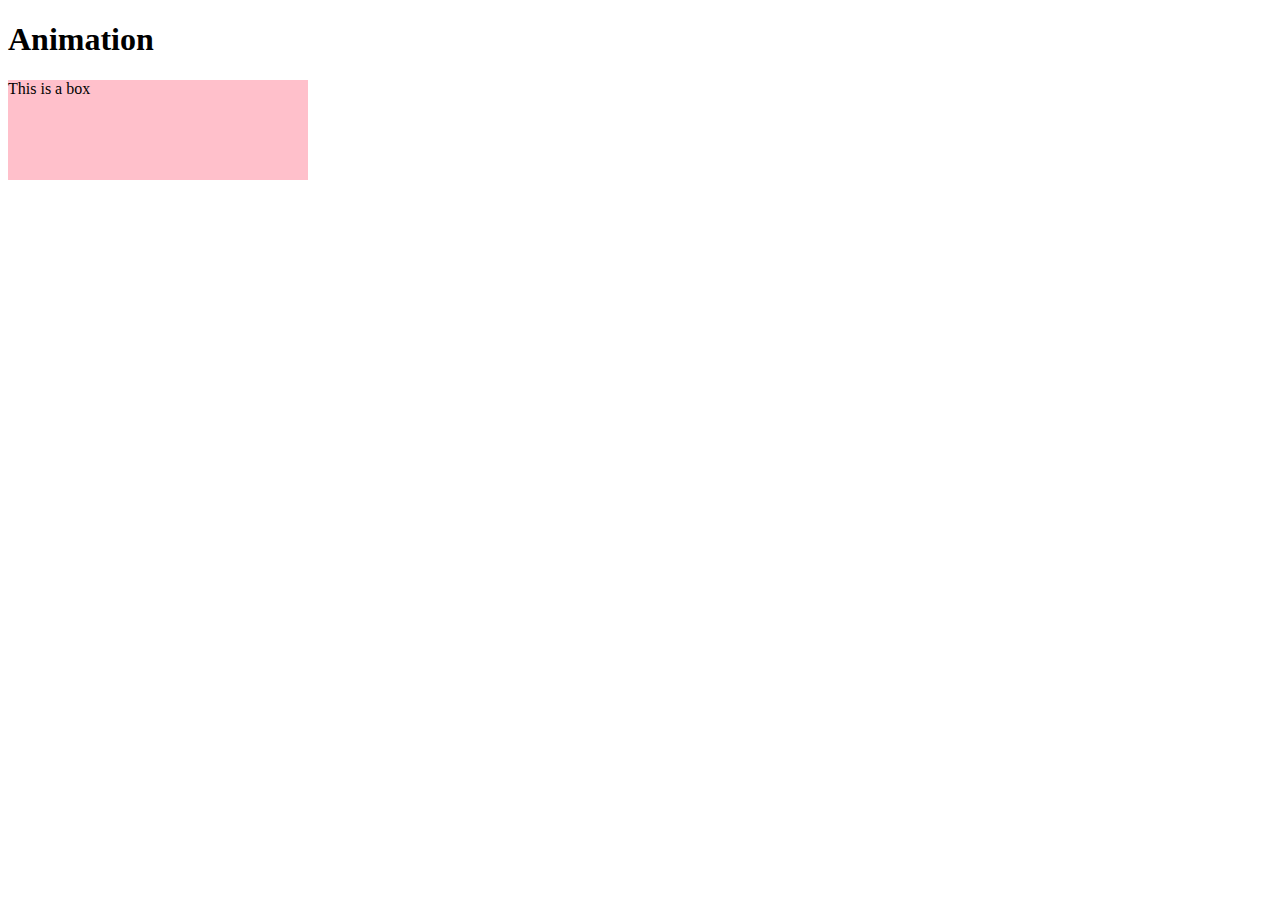
<file: index.html>
<!DOCTYPE html>
<html lang="en">
<head>
    <meta charset="UTF-8">
    <meta name="viewport" content="width=device-width, initial-scale=1.0">
    <title>css</title>
    <link rel="stylesheet" href="style.css">
</head>
<body>
    <h1>Animation</h1>
    <div class="box"> This is a box</div>
</body>
</html>
</file>
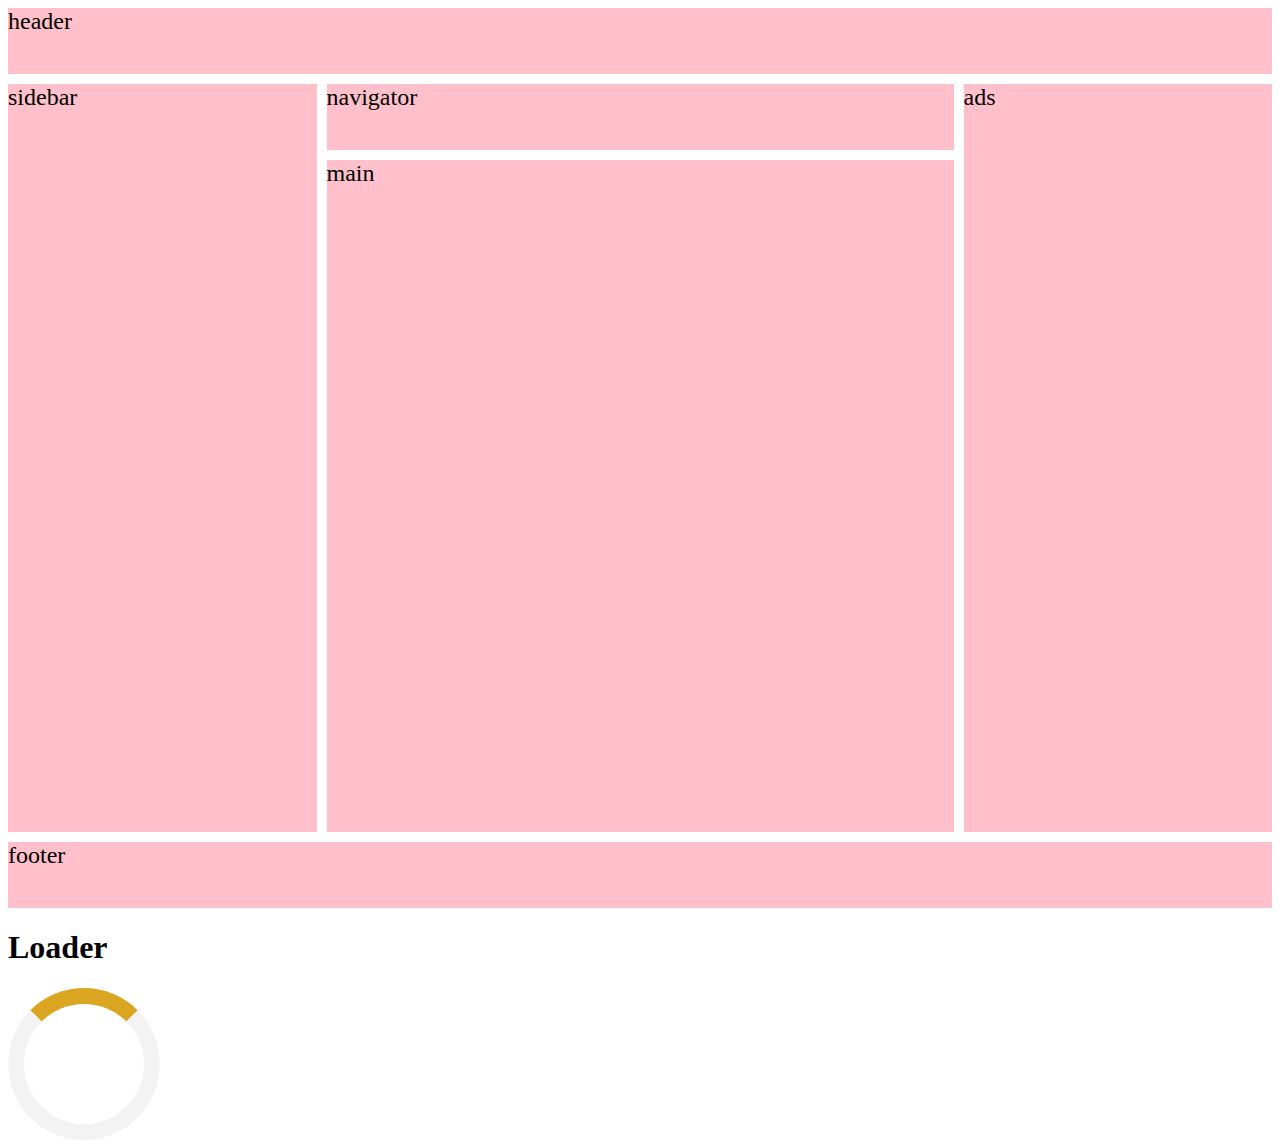
<file: day 5/index.html>
<!DOCTYPE html>
<html lang="en">
<head>
    <meta charset="UTF-8">
    <meta name="viewport" content="width=device-width, initial-scale=1.0">
    <title>Document</title>
    <link rel="stylesheet" href="style.css">
</head>
<body>
    <div class="container">
        <div class= "header">header</div>
        <div class="navigator">navigator</div>
        <div class="sidebar">sidebar</div>
        <div class="main">main</div>
        <div class="ads">ads</div>
        <div class="footer">footer</div>
    </div>
    <h1>Loader</h1>
    <div class="loader"></div>
</body>
</html>
</file>
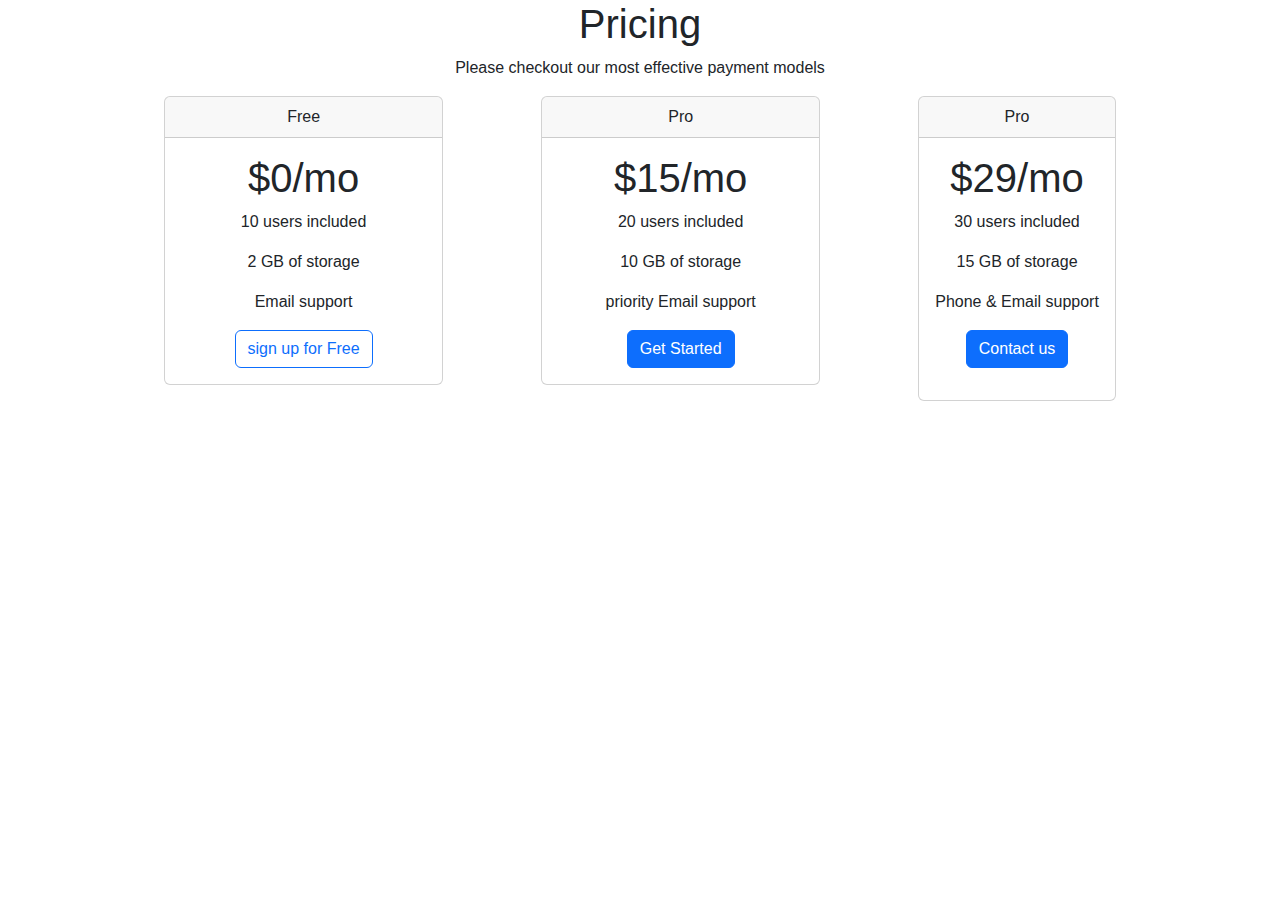
<file: day10/index.html>
<!DOCTYPE html>
<html lang="en">
<head>
    <meta charset="UTF-8">
    <meta name="viewport" content="width=device-width, initial-scale=1.0">
    <title>Document</title>
    <link href="https://cdn.jsdelivr.net/npm/bootstrap@5.3.3/dist/css/bootstrap.min.css"
    rel="stylesheet">
    <link rel="stylesheet" href="style.css">
</head>
<body>
    <h1 class="heading text-center">Pricing</h1>
<p class="paragraph text-center">Please checkout our most effective payment models</p>
    <div class="container text-center justify-content-evenly d-flex">
  <div class="card col-sm-5 col-md-3 mb-3 me-3">
    <div class="card-header">
        Free
      </div>
        <div class="card-body">
            <h1 class="heading2 text-bold"> $0/mo</h1>
            <p>10 users included</p>
            <p>2 GB of storage</p>
            <p>Email support</p>
            <button href="#" class="btn btn-outline-primary">sign up for Free</button>
        </div>
      </div>
      <div class="card col-sm-5 col-md-3 mb-3 me-3" >
        <div class="card-header">
            Pro
          </div>
            <div class="card-body">
                <h1 class="heading2 text-bold"> $15/mo</h1>
                <p>20 users included</p>
                <p>10 GB of storage</p>
                <p> priority Email support</p>
                <button href="#" class="btn btn-primary">Get Started</button>
            </div>
          </div>
          <div class="card col-sm-10col-md-3mb-3me-3" >
            <div class="card-header">
                Pro
              </div>
                <div class="card-body">
                    <h1 class="heading2 text-bold"> $29/mo</h1>
                    <p>30 users included</p>
                    <p>15 GB of storage</p>
                    <p>Phone & Email support</p>
                    <button href="#" class="btn btn-primary">Contact us</button>
                </div>
              </div>
  </div>
</body>
</html>
</file>
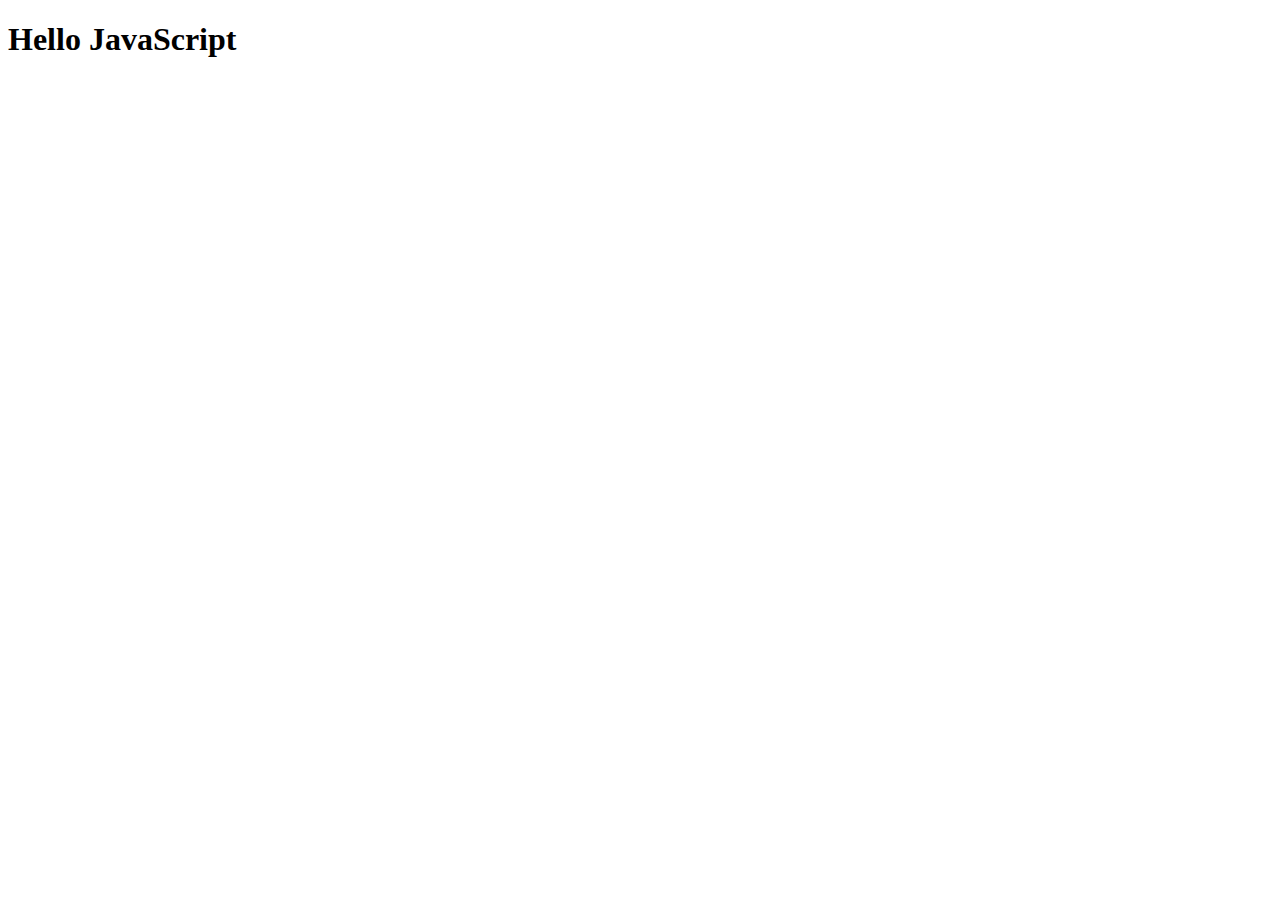
<file: day12/index.html>
<!DOCTYPE html>
<html lang="en">
<head>
    <meta charset="UTF-8">
    <meta name="viewport" content="width=device-width, initial-scale=1.0">
    <title>JavaScript Concept</title>
   
</head>
<body>
  <h1>Hello JavaScript</h1>  
  <script src="app.js"></script>
</body>
</html>
</file>
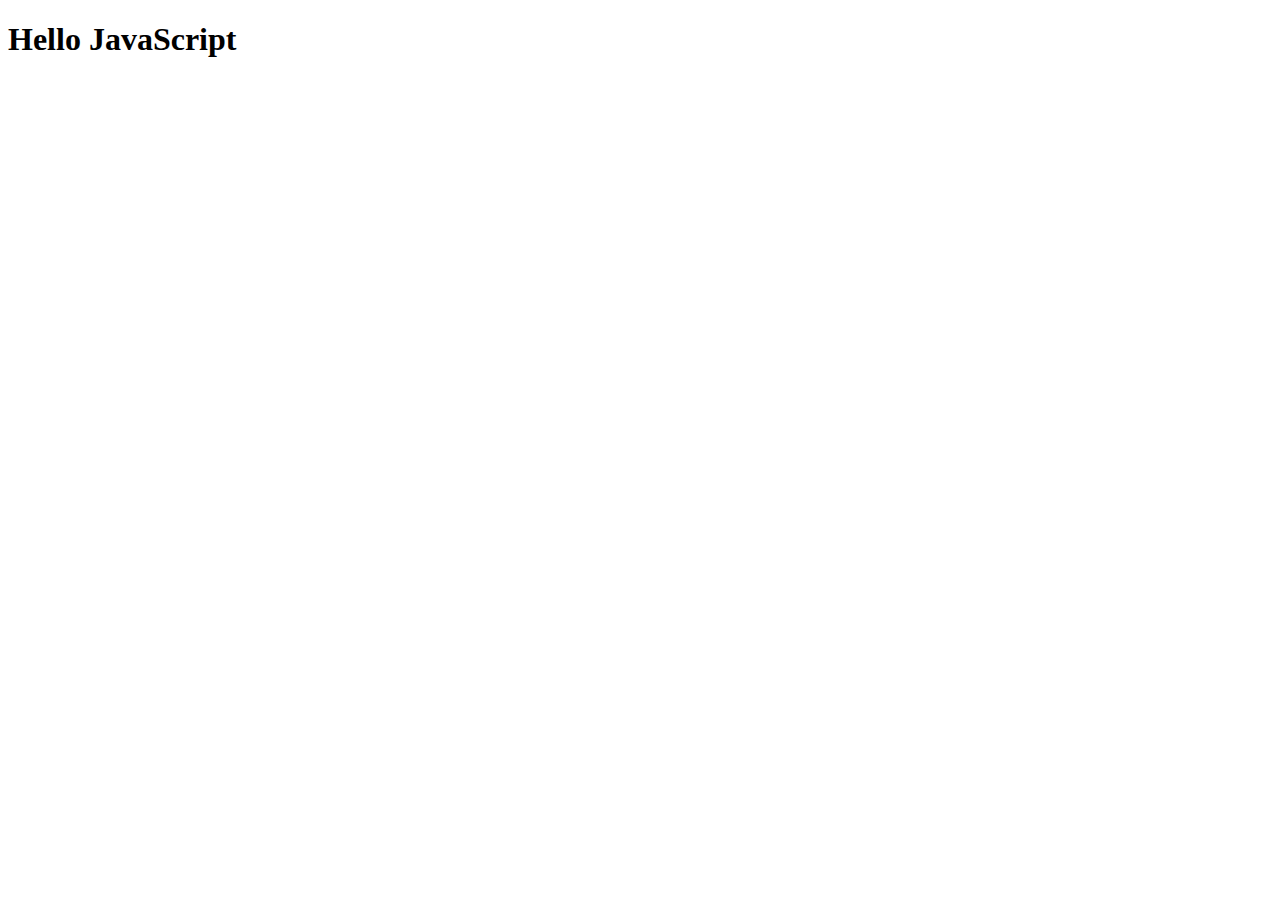
<file: day13/index.html>
<!DOCTYPE html>
<html lang="en">
<head>
    <meta charset="UTF-8">
    <meta name="viewport" content="width=device-width, initial-scale=1.0">
    <title>JavaScript Concept</title>
   
</head>
<body>
  <h1>Hello JavaScript</h1>  
  <script src="app.js"></script>
</body>
</html>
</file>
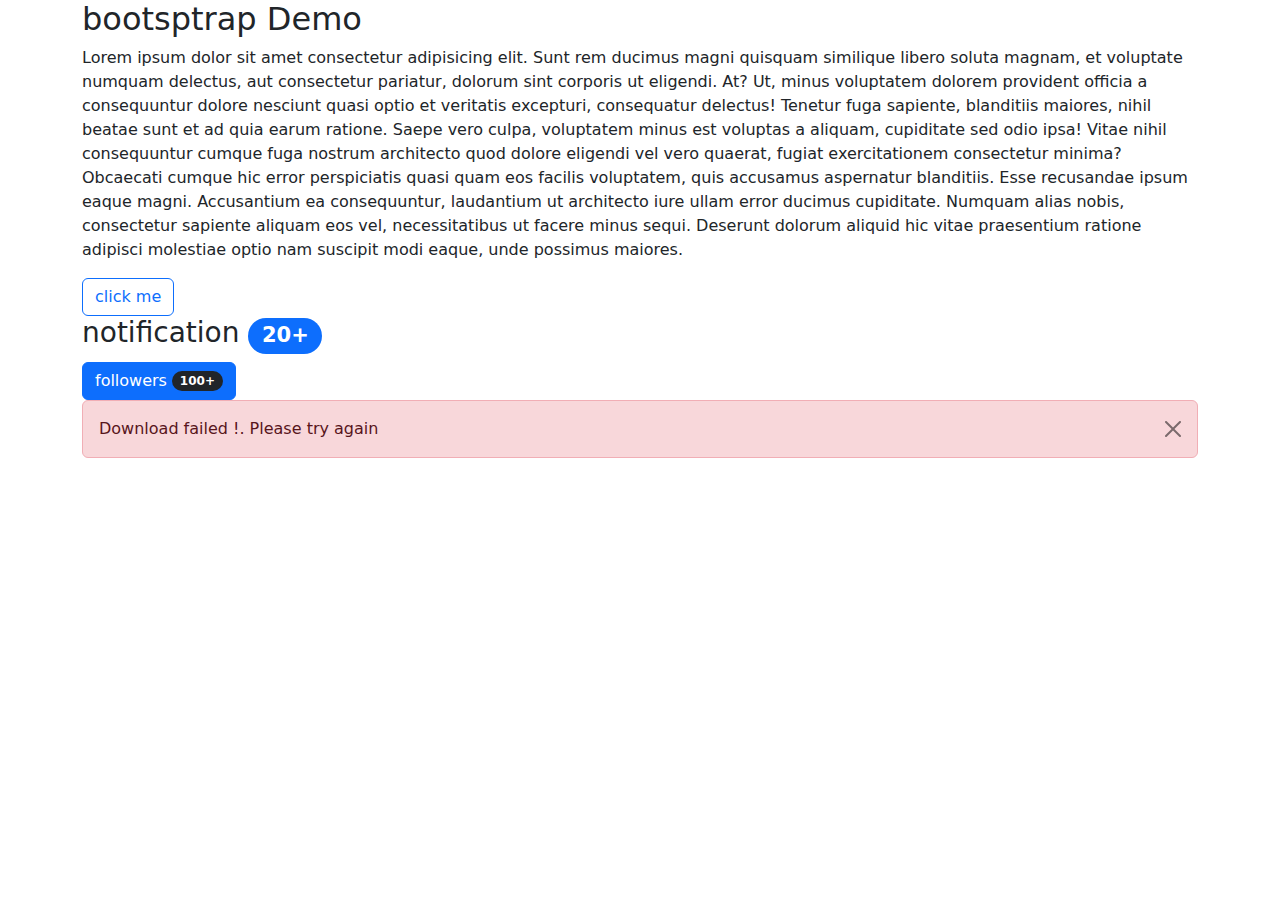
<file: day7/index.html>
<!DOCTYPE html>
 <html lang="en">
 <head>
    <meta charset="UTF-8">
    <meta name="viewport" content="width=device-width, initial-scale=1.0">
    <title>Document</title>
    <link href="https://cdn.jsdelivr.net/npm/bootstrap@5.3.3/dist/css/bootstrap.min.css"
    rel="stylesheet">
    <link rel="stylesheet" href="style.css">
 </head>
 <body>
    <div class="container" >
    <h2>bootsptrap Demo</h2>
    <p>
        Lorem ipsum dolor sit amet consectetur adipisicing elit. Sunt rem ducimus magni quisquam similique libero soluta magnam, et voluptate numquam delectus, aut consectetur pariatur, dolorum sint corporis ut eligendi. At?
        Ut, minus voluptatem dolorem provident officia a consequuntur dolore nesciunt quasi optio et veritatis excepturi, consequatur delectus! Tenetur fuga sapiente, blanditiis maiores, nihil beatae sunt et ad quia earum ratione.
        Saepe vero culpa, voluptatem minus est voluptas a aliquam, cupiditate sed odio ipsa! Vitae nihil consequuntur cumque fuga nostrum architecto quod dolore eligendi vel vero quaerat, fugiat exercitationem consectetur minima?
        Obcaecati cumque hic error perspiciatis quasi quam eos facilis voluptatem, quis accusamus aspernatur blanditiis. Esse recusandae ipsum eaque magni. Accusantium ea consequuntur, laudantium ut architecto iure ullam error ducimus cupiditate.
        Numquam alias nobis, consectetur sapiente aliquam eos vel, necessitatibus ut facere minus sequi. Deserunt dolorum aliquid hic vitae praesentium ratione adipisci molestiae optio nam suscipit modi eaque, unde possimus maiores.
    </p>
    <buton class="btn btn-outline-primary">click me</buton>
    <br>
    <h3>notification <span class="badge bg-primary rounded-pill">20+</span></h3>
    <button class="btn btn-primary">
        followers
        <span class="badge bg-dark rounded-pill">100+</span>
    </button>
    <div class="alert alert-danger alert-dismissible ">Download failed !. Please try again 
    <button class="btn-close "></button>
    </div>
</div>
<br>

   <script src="https://cdn.jsdelivr.net/npm/bootstrap@5.3.3/dist/js/bootstrap.bundle.min.js"></script> 
 </body>
 </html>
</file>
<file: day 5/style.css>
.container{
    margin: 0;
    padding: 0;
    height: 100vh;
    display: grid;
    grid-template-columns:repeat(12, 1fr);
    grid-template-rows: repeat(12, 1fr);
grid-gap: 10px;

}
.container div{
    background-color: pink;
    font-size: 1.5rem;
}
.header{
    grid-column: 1 / span 12;
}
.sidebar{
    grid-column: 1 / span 3;
    grid-row: 2 / span 10;
}

.navigator{
    grid-column: 4 / span 6;
    grid-row: 2;
}
.ads{
    grid-column: 10 / span 3;
    grid-row:  2 / span 10;
    
}

.main{
    grid-column: 4 / span 6;
    grid-row: 3 /span 9;
}

.footer{
    grid-column: 1 / span 12;
grid-row: 12px;}


@media (max-width: 720px){
    .header{
        grid-column: 1 / span 12;
    }
    .navigator{
        grid-column: 1 / span 12;
        grid-row: 2 ;
    }
    .sidebar{
        grid-column: 1/ span 3;
        grid-row: 3/ span 9;
    }
    .main{
        grid-column: 4/ span 9;
        grid-row: 3/ span 9;
    }
    .ads{
        grid-column: 1 / span 3;
        grid-row: 12 ;
    }
    .footer{
        grid-column: 4/ span 9;
        grid-row: 12;
    }
}
.loader{
    height: 120px;
    width: 120px;
    border: 16px solid #f3f3f3;
    border-top: 16px solid goldenrod;
    border-radius: 50%;
    animation: spin 2s linear infinite;
}
@keyframes spin {
    0%{
        transform: rotate(0deg);
    }
    100%{
        transform: rotate(360deg);
    }
}
</file>
<file: day10/style.css>
*{
    font-family: "Montserrat", sans-serif;
}
</file>
<file: day7/style.css>
/* .container{
    background-color: yellow;
} */
</file>
<file: style.css>
.box {
    height: 100px;
    width: 300px;
    background-color: pink;
    /* animation-name:  widthAnimate;
    animation-duration: 2s;
    animation-timing-function: ease-in;
    animation-delay: 0;
    animation-iteration-count: 3;
    animation-direction: normal; */
    animation: widthAnimate 2s ease-in 0s 2 normal ;
}
@keyframes widthAnimate {
    from {
        width: 10px;
        background-color: green;}
    
    to{
       width: 400px; 
       background-color:blue ;
       border-radius:20px;}
    }
    


@keyframes colorAnimate{
    from{
        background-color: green;}
    to{
        background-color:blue ;
    }
}
</file>
